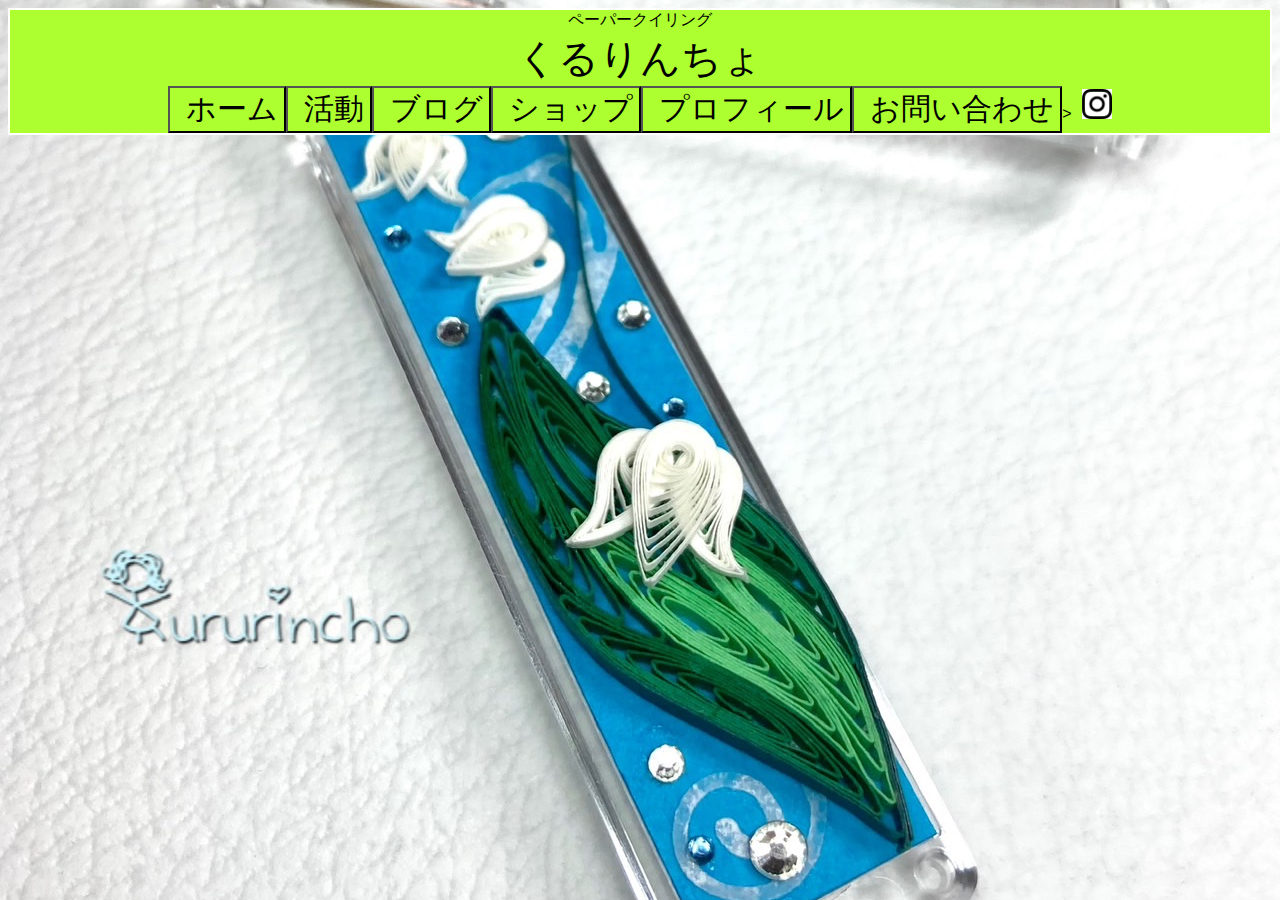
<file: index.html>
<!DOCTYPE html>
<html>
    <head>
        <title>くるりんちょ</title>
        <meta charset="UTF-8">
        <link rel="icon" type="image/png" sizes="96x96" href="favicon/favicon-96x96.png">
        <link rel="stylesheet" href="base.css">
        <meta name="viewport" content="width=device-width, initial-scale=1.0">
        <link rel="php" href="mail.php">
        <meta name="description" content="細長い紙をくるくる巻いて作るペーパークラフトの仲間です。お子様からシニア世代の方まで幅広く、手軽にできる趣味として楽しめます。">
    </head>
    <body>
        <div class="body">
            <div class="head">
                <p>ペーパークイリング</p>
                <p id="h1">くるりんちょ</p>
                <button><a href="index.html">ホーム</a></button><button><a href="">活動</a></button><button><a href="">ブログ</a></button><button><a href="shop.html">ショップ</a></button><button><a href="">プロフィール</a></button><button><a href="https://form.run/@chihaboo--1682394056">お問い合わせ</a></button>><a href=""><img src="img/instagram.png" alt="SNS"></a>
        </div>
    </body>
</html>
</file>
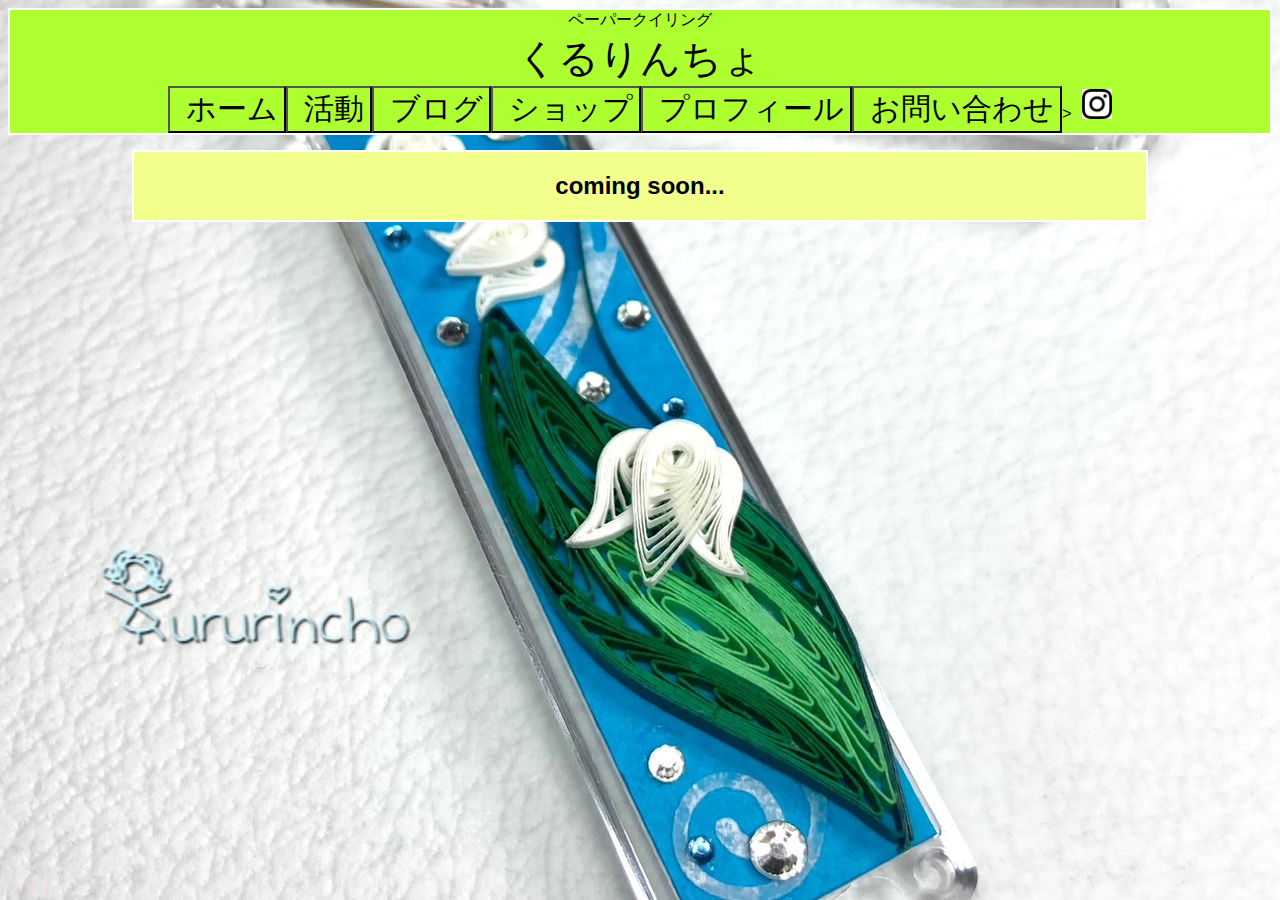
<file: shop.html>
<!DOCTYPE html>
<html>
    <head>
        <title>くるりんちょショップ</title>
        <meta charset="UTF-8">
        <link rel="icon" type="image/png" sizes="96x96" href="favicon/favicon-96x96.png">
        <link rel="stylesheet" href="base.css">
        <meta name="viewport" content="width=device-width, initial-scale=1.0">
        <meta name="description" content="くるりんちょの専門ショップページです">
    </head>
    <body>
        <div class="body">
            <div class="head">
                <p>ペーパークイリング</p>
                <p id="h1">くるりんちょ</p>
                <button><a href="index.html">ホーム</a></button><button><a href="">活動</a></button><button><a href="">ブログ</a></button><button><a href="shop.html">ショップ</a></button><button><a href="">プロフィール</a></button><button><a href="https://form.run/@chihaboo--1682394056">お問い合わせ</a></button>><a href=""><img src="img/instagram.png" alt="SNS"></a>
        </div>
        <div id="shop">
            <h2>coming soon...</h2>
        </div>
    </body>
</html>
</file>
<file: base.css>
body {
    width: auto;
    background-image: url(img/1.jpg);
    background-repeat: no-repeat;
    background-position: center;
    object-fit: cover;
    background-attachment: fixed;
    font-family: sans-serif;
}

a {
    color: black;
    text-decoration: none;
}

.head {
    border: 2px solid white;
    text-align: center;
    background-color: greenyellow;
}

.head button {
    background-color: greenyellow;
}

.head p {
    margin-bottom: 0px;
    margin-top: 0px;
}

#h1 {
    font-size: 40px;
}

img {
    text-align: center;
}



@media screen and (max-width: 768px) {
    .nav-menu {
      display: flex;
      flex-direction: column;
    }

    a {
        margin-left: 5px;
        font-size: 10px;
    }

    #shop {
        background-color: rgb(242, 255, 141);
        color: black;
        width: 60%;
        border: 2px solid white;
        text-align: center;
        margin-top: 15px;
        margin-left: auto;
        margin-right: auto;
    }

    img {
        width: 10px;
        height: 10px;
        background-color: white;
    }


  }

@media screen and (min-width: 769px) {
    a {
        margin-left: 10px;
        font-size: 30px;
    }

    #shop {
        background-color: rgb(242, 255, 141);
        color: black;
        width: 80%;
        border: 2px solid white;
        text-align: center;
        margin-top: 15px;
        margin-left: auto;
        margin-right: auto;
    }

    img {
        width: 30px;
        height: 30px;
        background-color: white;
    }

}
</file>
